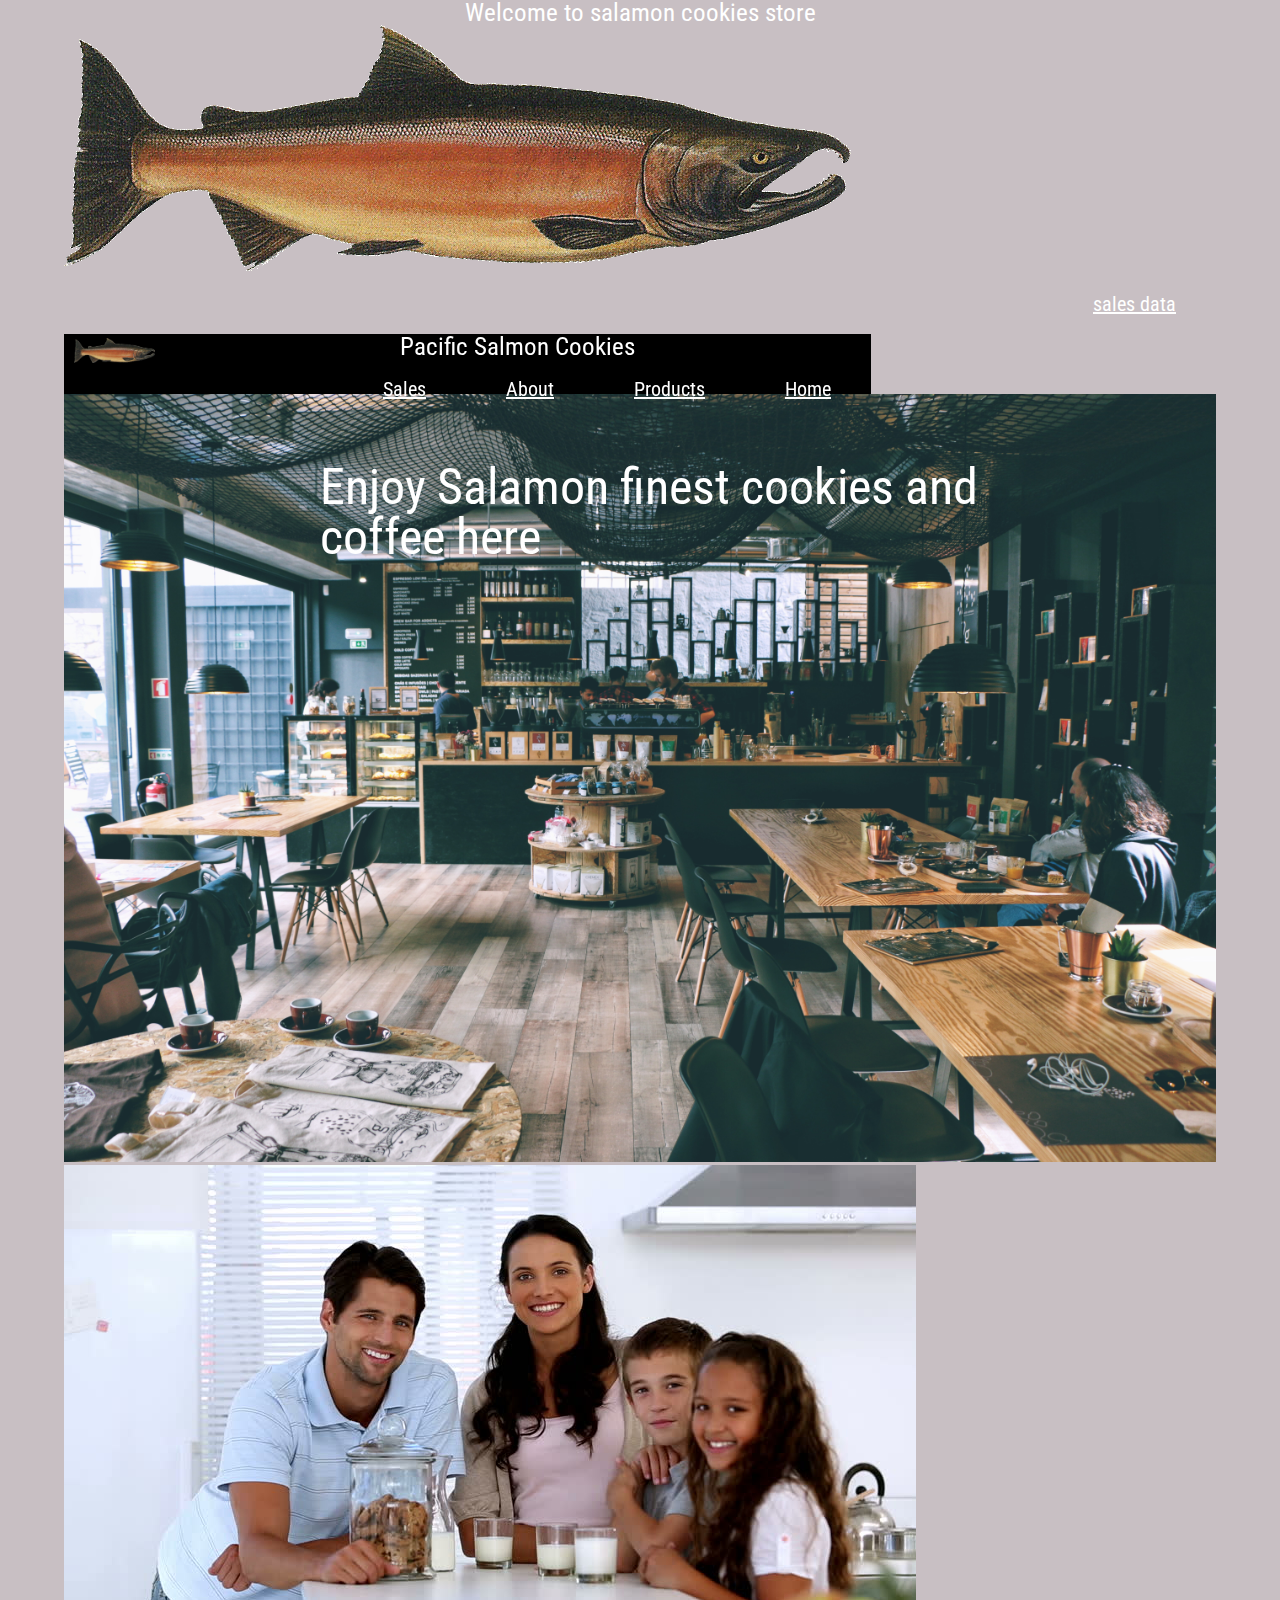
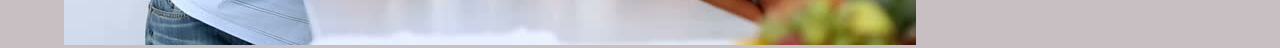
<file: index.html>
<!DOCTYPE html>

<html lang="en">
<head>
    <title>Pat's Salmon Cookies</title>
    <link rel="stylesheet" href="style/reset.css">
    <link rel="stylesheet" href="style/style.css">
    <title>cookie_store</title>
</head>
<body>
    <header>
        <h1>Welcome to salamon cookies store</h1>
    </header>


    <body>
        <img src='./img/salmon.png' alt='fish' >
    </body>


    <footer>
        <a href="sales.html">sales data</a>
    </footer>
</body>


<html>
  <head>
    <title>Pacific Salmon Cookies | Outrageously Good Cookies!</title>
    <link rel="stylesheet" href="style/reset.css">
    <link rel="stylesheet" href="style/style.css">
    <link href="https://fonts.googleapis.com/css?family=Roboto+Condensed:400,700" rel="stylesheet">
    <link href="https://fonts.googleapis.com/css?family=Crete+Round" rel="stylesheet">
  </head>
  <body>
  
    <div class="topnav">
        <img src="img/salmon.png" alt="salmon picture" id="headerLogo">

          <h1 id="headerName">Pacific Salmon Cookies</h1>

          <a class="active" href="#home">Home</a>
          <a class="active" href="#products">Products</a>            
          <a href="#about">About</a>
          <a href="sales.html">Sales</a>
    </div>   



  <h2 >Enjoy Salamon finest cookies and coffee here</h2>

 
    
    <img src="img/petr-sevcovic-qE1jxYXiwOA-unsplash.jpg" alt="coffee img" id="homePageImg">
    <img src="img/family.jpg" alt="coffee img">
    
    <script src="appjs/app.js"></script>
  </body>

</html>
</file>
<file: style/style.css>
table, td, th {
    border: 1px solid black;
  }
  
  table {
    width: 100%;
    border-collapse: collapse;
  }

   .headerName{
    font-family: 'Roboto Condensed', sans-serif;
    color: white;
    float: left;
    margin: 1% 5%;
  }
  
  #headerLogo{
    max-width: 10%;
    float: left;
    margin: .5% 10px;
  }
  
  .topnav {
    background-color: #000;
    height: 60px;
    color: white;
    position: fixed;
    /* z-index: 5; */
  }
  
  body{
    width: 90%;
    margin: 0 auto;
    background-color: #C8BFC3; 
    /* max-width: 100%; */
    /* margin: 0 auto; */
    /* margin-top: 60px; */
  }
  
  #homePageImg{
    margin-top: 60px;
   }
  
  h1{
    text-align: center;
    font-family: 'Roboto Condensed', sans-serif;
    font-size: 25px;
    color: white;
  }
  
  h2{
    font-family: 'Roboto Condensed', sans-serif;
    color: white;
    float: left;
    font-size: 50px;
    margin: 10% 20% 90%;
    position: absolute;
  }
  
  h3{
    max-width: 100%;
    font-family: 'Roboto Condensed', sans-serif;
  }
  
  a{
    font-family: 'Roboto Condensed', sans-serif;
    font-size: 20px;
    margin: 20px 40px;
    float: right;
    color: white;
  }
  
  a:hover{
    color: red;
  }
  
  img{
    max-width: 100%;
  }
  
  /* Sales figures table */
  #salesPageImg{
    background-image: url('../img/woodgrain.jpg');
    background-attachment: fixed;
    position: absolute;
    height: 100%;
    width: 100%;
    z-index: -1;
  }
  
  table#cookies{
    width: 95%;
    border: 3px solid black;
    background: white; 
    margin: 2% auto;
  }
  
  table#cookies tr:nth-child(odd){
    background: #f5f5f5;
  }
  
  table#cookies tr:not(:first-child):hover {
    background: #000;
    color: #fff;
  }
  
  table#cookies th{
    border: 2px solid #ccc;
    height: 35px;
    background-color: #f5f5f5;
    font-weight: bold;
  }
  
  table#cookies td{
    border: 1px solid #ccc;
    padding: .5rem 1.5rem;
  }
  
  form#storeForm{
    color: white;
    font-family: 'Crete Round', serif;
    max-width: 20%;
    margin: 2% 40%;
  }
  input#salesFigures{
    max-width: 80px;
  }
  
  li{
    float: right;
    margin: 15px;
  }
  
  legend{
    text-align: center;
    font-size: 25px;
  }
</file>
